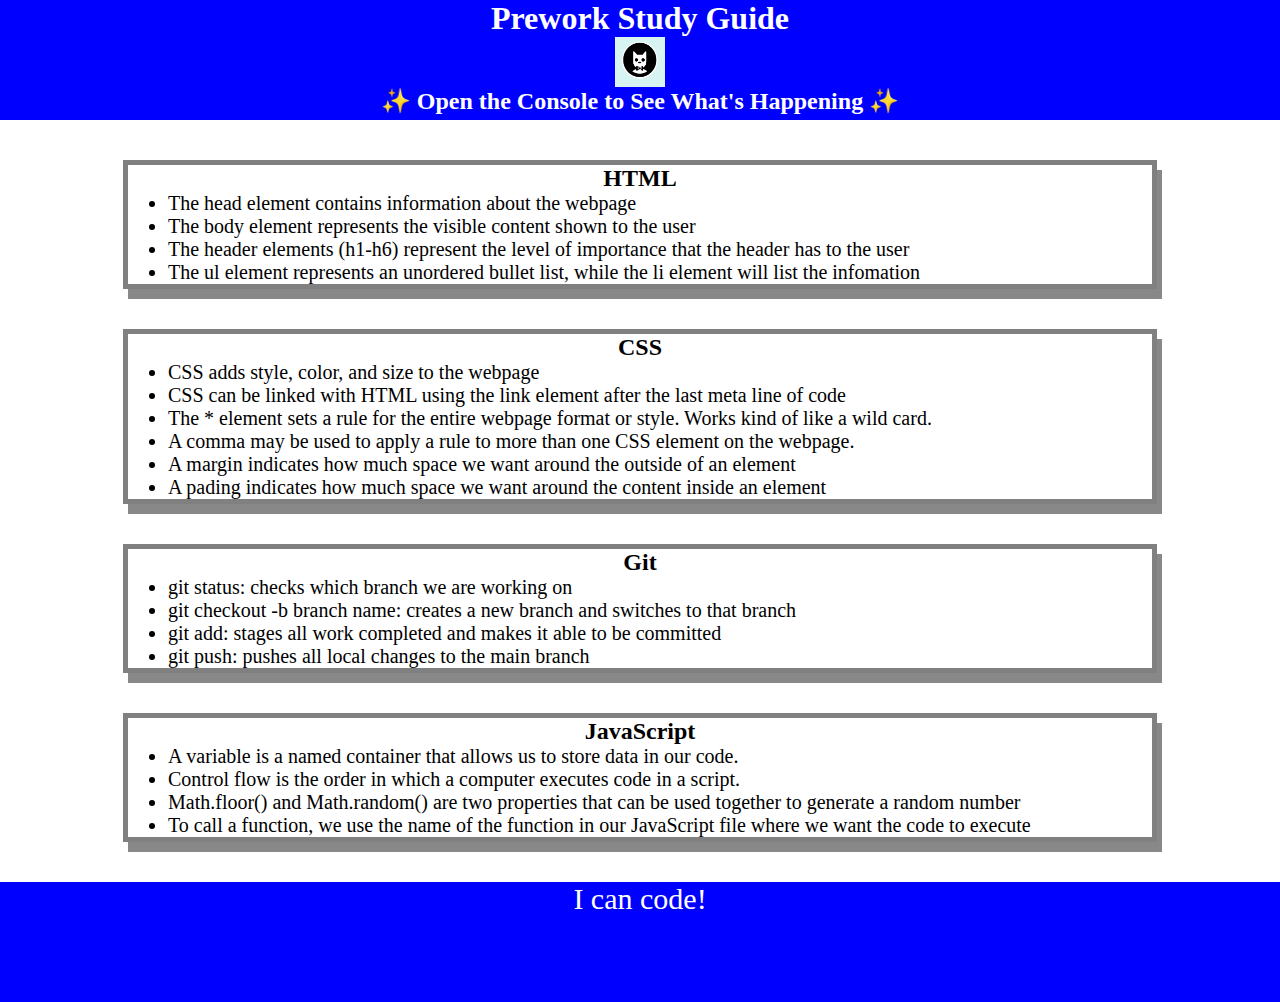
<file: index.html>
<!DOCTYPE html>
<html lang="en">
  <head>
    <meta charset="UTF-8" />
    <meta http-equiv="X-UA-Compatible" content="IE=edge" />
    <meta name="viewport" content="width=device-width, initial-scale=1.0" />
    <link rel="stylesheet" href="./assets/style.css">
    <title>Prework Study Guide</title>
  </head>
  <body>
    <header id="top">
      <h1>Prework Study Guide</h1>
      <img src="./assets/bowtie-cat.png" alt="Profile image of cat wearing a bow tie." />
      <h2>✨ Open the Console to See What's Happening ✨</h2>
    </header>
    <main>
      <section class="card" id="html-section">
        <h2>HTML</h2>
        <ul> 
            <li> The head element contains information about the webpage </li>
            <li> The body element represents the visible content shown to the user </li>
            <li> The header elements (h1-h6) represent the level of importance that the header has to the user </li>
            <li> The ul element represents an unordered bullet list, while the li element will list the infomation </li>
        </ul>
     
      </section>
      
      <section class="card" id="css-section">
        <h2>CSS</h2>
          <ul>
            <li> CSS adds style, color, and size to the webpage </li>
            <li> CSS can be linked with HTML using the link element after the last meta line of code </li>
            <li> The * element sets a rule for the entire webpage format or style. Works kind of like a wild card. </li>
            <li> A comma may be used to apply a rule to more than one CSS element on the webpage. </li>
            <li> A margin indicates how much space we want around the outside of an element </li>
            <li> A pading indicates how much space we want around the content inside an element </li>
          </ul>

      </section>
        <section class="card" id="git-section">
          <h2>Git</h2>
          <ul>
            <li> git status: checks which branch we are working on </li>
            <li> git checkout -b branch name: creates a new branch and switches to that branch </li>
            <li> git add: stages all work completed and makes it able to be committed </li>
            <li> git push: pushes all local changes to the main branch </li>
          </ul>

      </section>

      <section class="card" id="javascript-section">
        <h2>JavaScript</h2>
        <ul>
          <li> A variable is a named container that allows us to store data in our code. </li>
          <li> Control flow is the order in which a computer executes code in a script. </li>
          <li> Math.floor() and Math.random() are two properties that can be used together to generate a random number </li>
          <li> To call a function, we use the name of the function in our JavaScript file where we want the code to execute </li>
        </ul>

      </section>
    </main>

    <footer>
      <p>I can code!</p>
    </footer>
    <script src="./assets/script.js">
      </script>
  </body>
</html>
</file>
<file: assets/style.css>
* {
    margin: 0;
    padding: 0;
}

header,
footer {
        width: 100%;
        height: 120px;
        background-color: blue;
        color: white;
}
h1,
h2  {
    text-align: center;
}

img {
    display: block;
    height: 50px;
    width: 50px;
    margin-left: auto ;
    margin-right: auto;
}

ul {
    padding-left: 40px;
    font-size: 20px;
}

p {
    text-align: center;
    font-size: 30px;
}

.card {
    width: 80%;
    margin: 40px auto;
    border: 5px solid gray;
    box-shadow: 5px 10px #888888;
}
</file>
